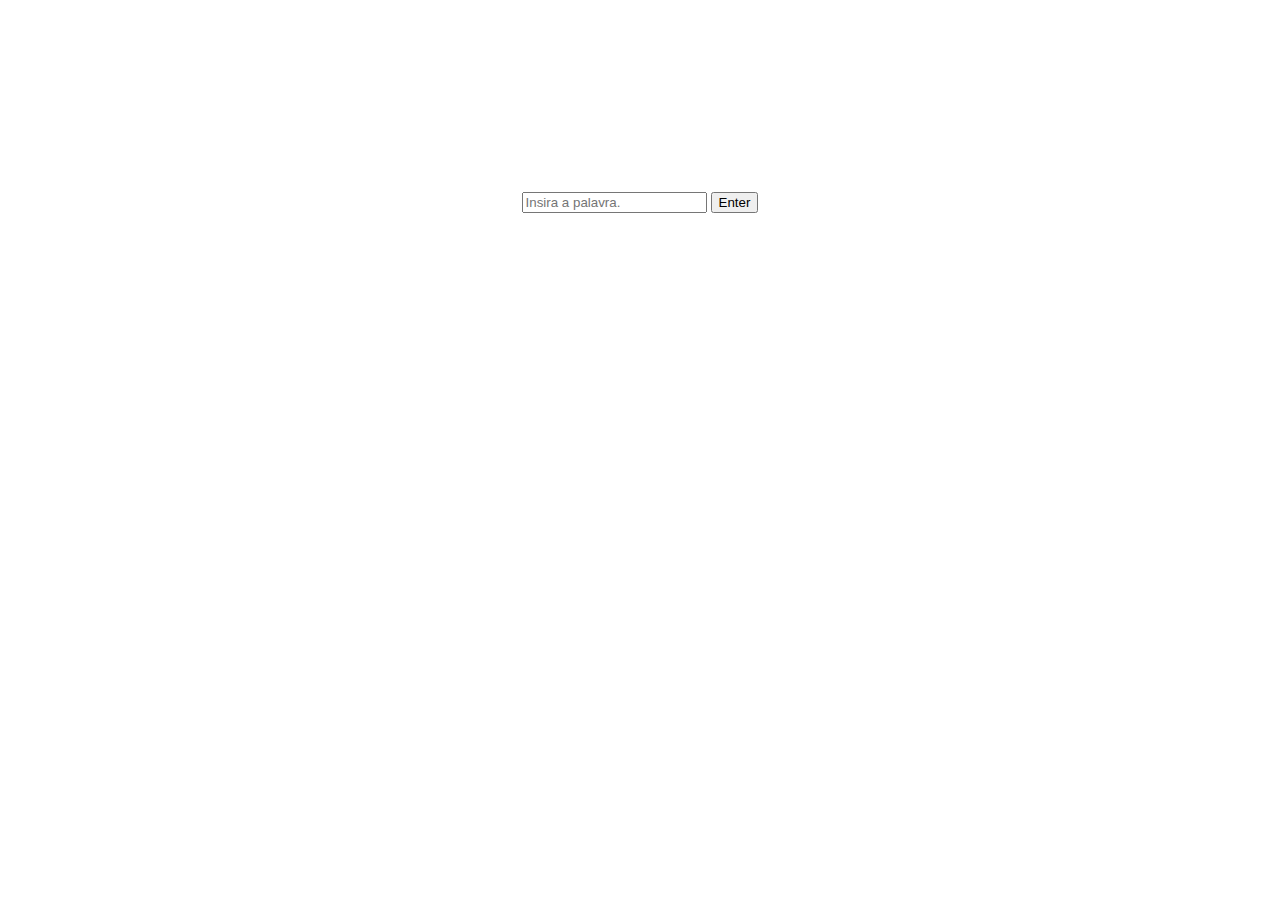
<file: verifica-palindromo/index.html>
<!DOCTYPE html>
<html lang="pt-BR">
  <head>
    <meta charset="UTF-8" />
    <meta http-equiv="X-UA-Compatible" content="IE=edge" />
    <meta name="viewport" content="width=device-width, initial-scale=1.0" />
    <link rel="stylesheet" href="style.css" />
    <title>Palíndromo</title>
  </head>
  <body>
    <section>
      <input type="text" id="texto" placeholder="Insira a palavra." />
      <input type="button" value="Enter" onclick="VerificaPalindromo()" />
      <div id="res"></div>
    </section>
    <script src="script.js"></script>
  </body>
</html>
</file>
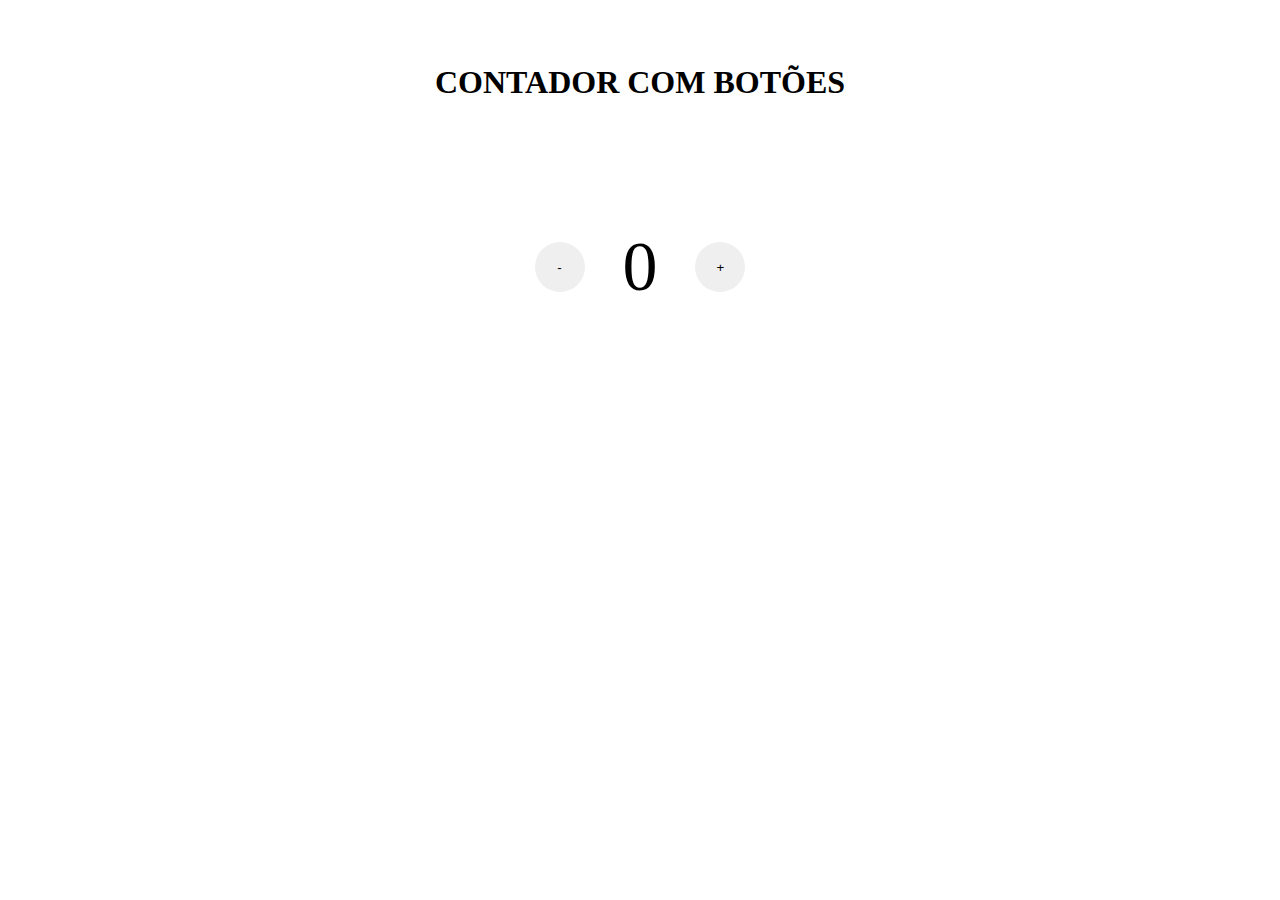
<file: cursoJS/Contador/index.html>
<!DOCTYPE html>
<html lang="en">
  <head>
    <meta charset="UTF-8" />
    <meta http-equiv="X-UA-Compatible" content="IE=edge" />
    <meta name="viewport" content="width=device-width, initial-scale=1.0" />
    <link rel="stylesheet" href="assets/style.css" />
    <title>Contador</title>
  </head>
  <body>
    <h1>CONTADOR COM BOTÕES</h1>
    <div class="counter">
      <input
        id="minus"
        class="btn"
        type="button"
        value="-"
        onclick="decrement()"
      />
      <span id="currentNumber">0</span>
      <input
        id="plus"
        class="btn"
        type="button"
        value="+"
        onclick="increment()"
      />
    </div>
    <script src="./assets/script.js"></script>
  </body>
</html>
</file>
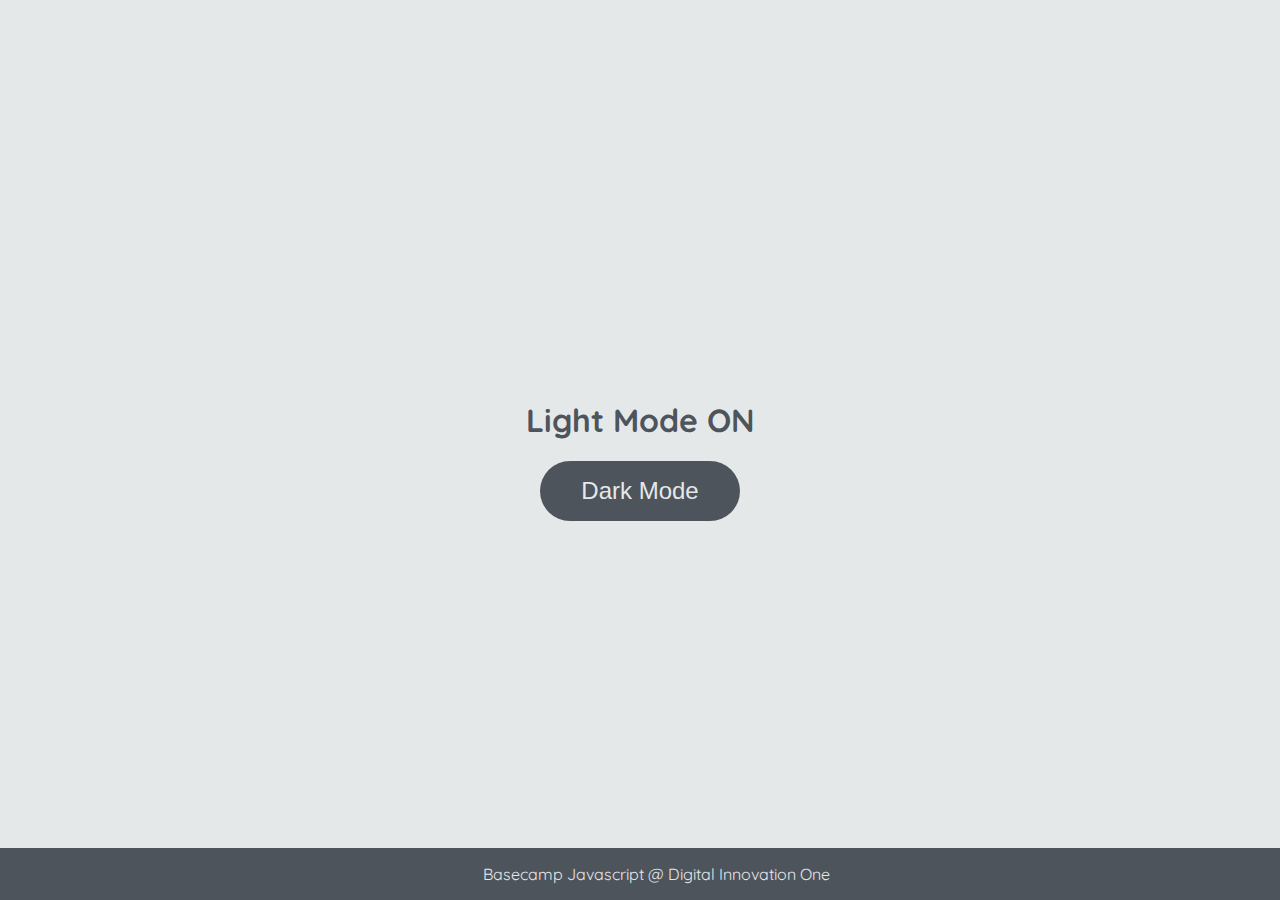
<file: cursoJS/DOM/index.html>
<!DOCTYPE html>
<html lang="en">
  <head>
    <meta charset="UTF-8" />
    <meta http-equiv="X-UA-Compatible" content="IE=edge" />
    <meta name="viewport" content="width=device-width, initial-scale=1.0" />
    <link rel="stylesheet" href="assets/css/styles.css" />
    <title>Dark mode and Light Mode</title>
  </head>
  <body>
    <main>
      <h1 id="page-title">Light Mode ON</h1>
      <button aria-label="selecionar-modo" id="mode-selector">Dark Mode</button>
    </main>

    <footer>Basecamp Javascript @ Digital Innovation One</footer>
    <script src="./assets/js/scripts.js"></script>
  </body>
</html>
</file>
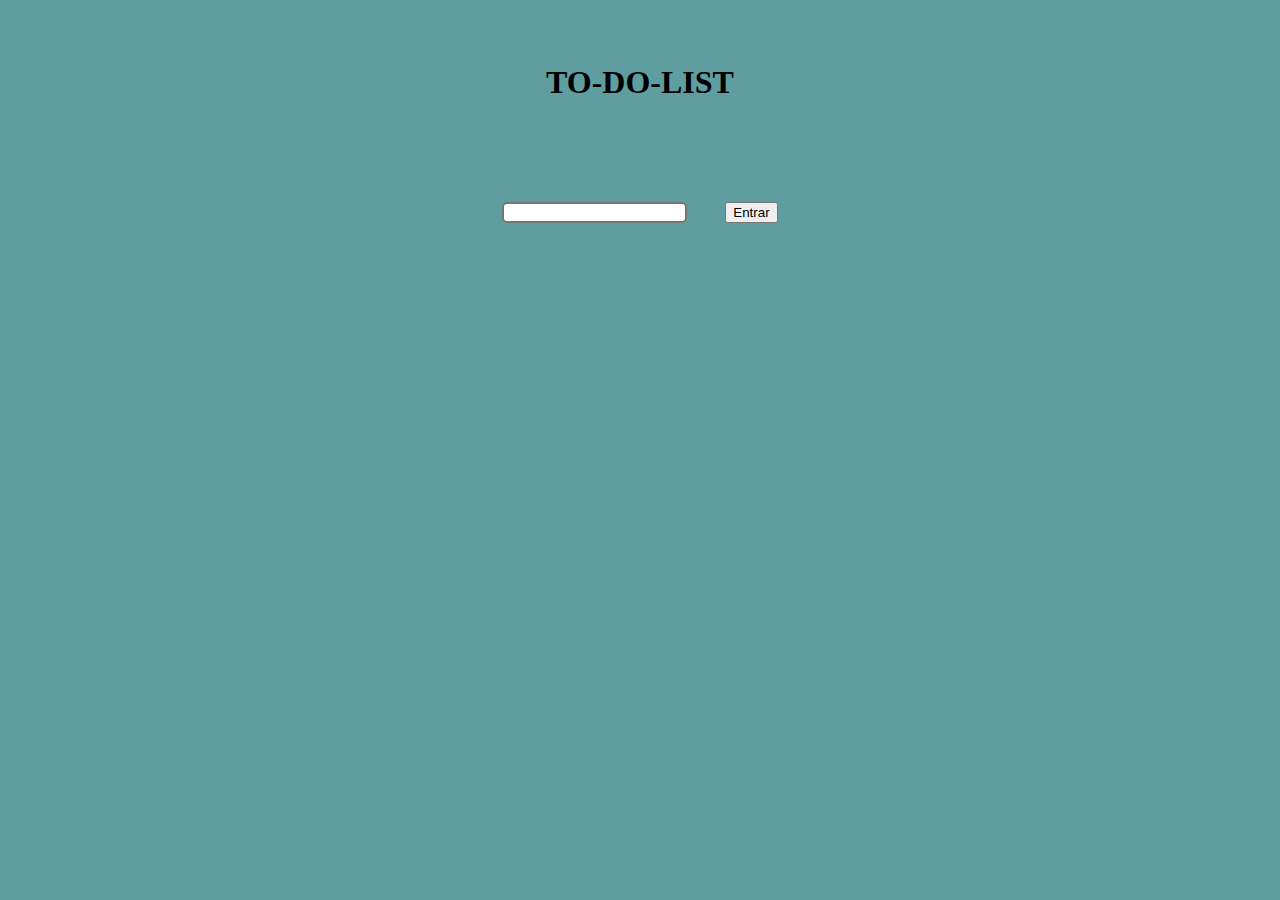
<file: cursoJS/TodoList/index.html>
<!DOCTYPE html>
<html lang="en">
  <head>
    <meta charset="UTF-8" />
    <meta http-equiv="X-UA-Compatible" content="IE=edge" />
    <meta name="viewport" content="width=device-width, initial-scale=1.0" />
    <link rel="stylesheet" href="assets/style.css" />
    <title>To-do-List</title>
  </head>
  <body>
    <h1>TO-DO-LIST</h1>
    <div class="center">
      <input type="text" id="new_item" />
      <input type="submit" value="Entrar" onclick="insere()" />
    </div>
    <div class="taskList">
      <ul id="list"></ul>
    </div>
    <script src="./assets/script.js"></script>
  </body>
</html>
</file>
<file: verifica-palindromo/style.css>
body {
  display: flex;
  justify-content: center;
  align-items: center;
  margin-top: 15%;
  gap: 3%;
  font-family: 'Times New Roman', Times, serif, Geneva, Tahoma, sans-serif;
}
#res {
  margin-top: 40%;
  font-size: 20px;
}
</file>
<file: cursoJS/Contador/assets/style.css>
body {
  margin-top: 5%;
  text-align: center;
}
.counter {
  margin-top: 10%;
  display: flex;
  gap: 3%;
  justify-content: center;
  align-items: center;
}
#currentNumber {
  font: 70px arial normal;
}
.btn {
  border-radius: 50%;
  border-style: none;
  width: 50px;
  height: 50px;
}
</file>
<file: cursoJS/DOM/assets/css/styles.css>
@import url('https://fonts.googleapis.com/css2?family=Quicksand:wght@300;400;600&display=swap');

body {
	background-color: #e5e8e8;
	color: #4e545c;
	margin: 0;
	font-family: 'Quicksand';
}

body.dark-mode {
	background-color: #000401;
	color: #e5e8e8;
}

main {
	height: 100vh;
	width: 100%;
	display: flex;
	flex-direction: column;
	align-items: center;
	justify-content: center;
}

footer {
	width: 100%;
	background-color: #4e545c;
	padding: 16px;
	color: #e5e8e8;
	position: fixed;
	bottom: 0;
	text-align: center;
	font-weight: 400;
}

footer.dark-mode {
	background-color: #8d9797;
	color: #000401;
}

button {
	border-radius: 40px;
	font-size: 1.5rem;
	height: 60px;
	width: 200px;
	border: none;
	background-color: #4e545c;
	color: #e5e8e8;
	transition: all 0.5s linear;
}

button:hover {
	background-color: #000401;
}

button.dark-mode {
	background-color: #e5e8e8;
	color: #4e545c;
}

button.dark-mode:hover {
	background-color: #4e545c;
	color: #e5e8e8;
}
</file>
<file: cursoJS/TodoList/assets/style.css>
body {
  margin-top: 5%;
  text-align: center;
  background-color: cadetblue;
}
.center {
  margin-top: 8%;
  display: flex;
  gap: 3%;
  justify-content: center;
  align-items: center;
}
#new_item {
  border-radius: 5px;
  border-style: solid;
}
#list {
  margin-top: 4%;
  overflow-y: auto;
  height: 300px;
}
</file>
